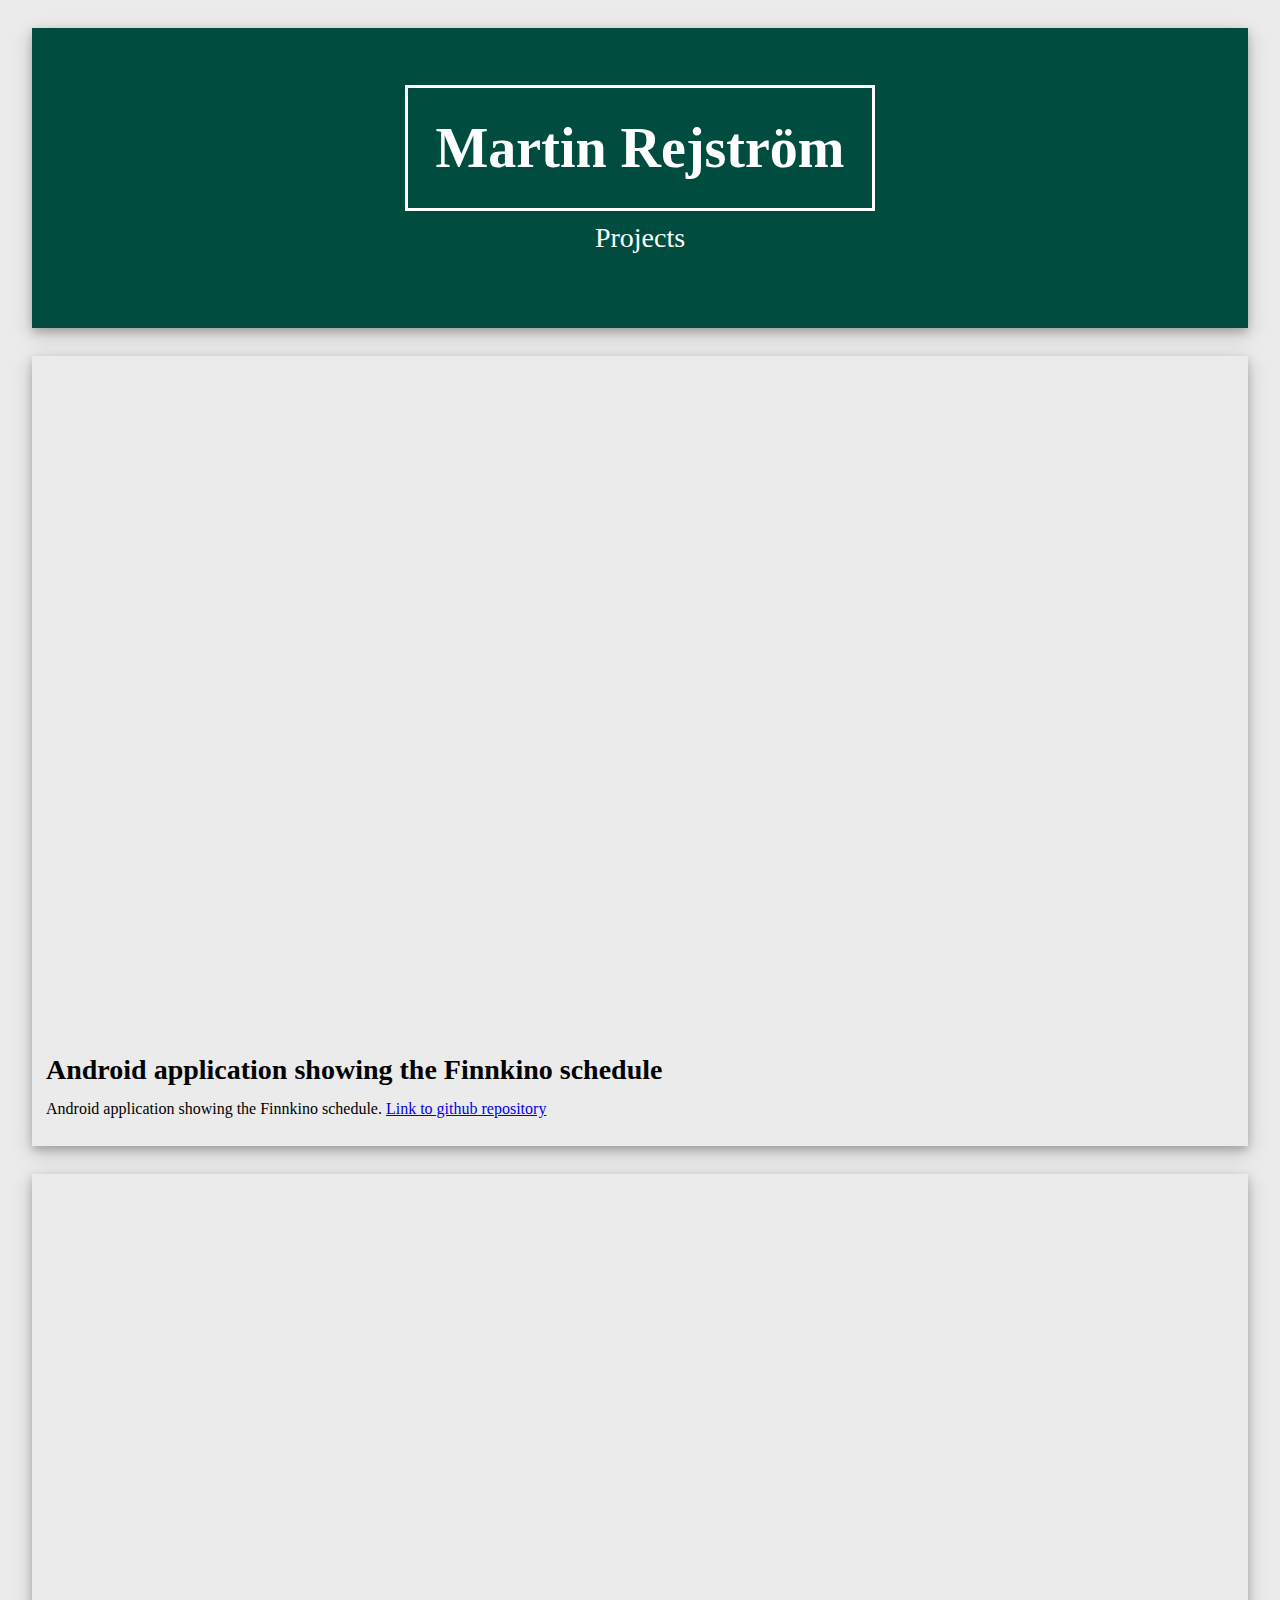
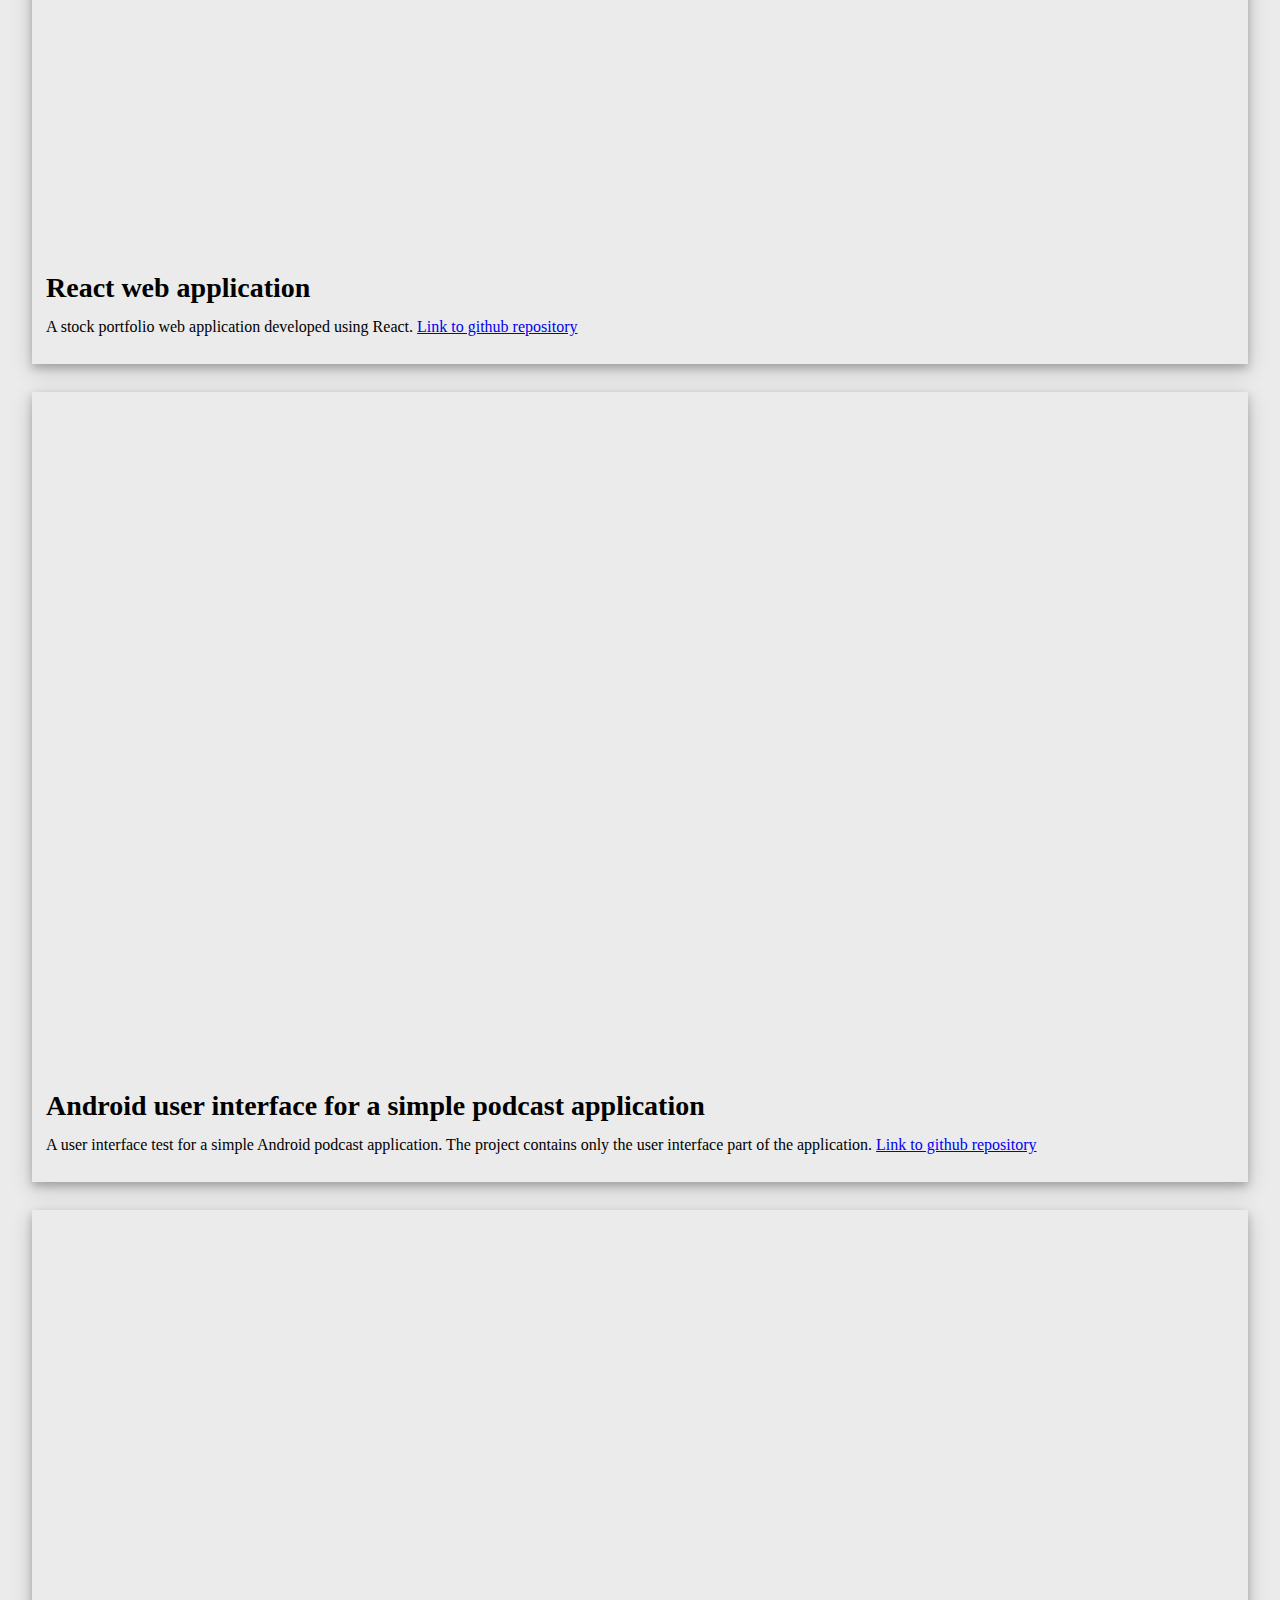
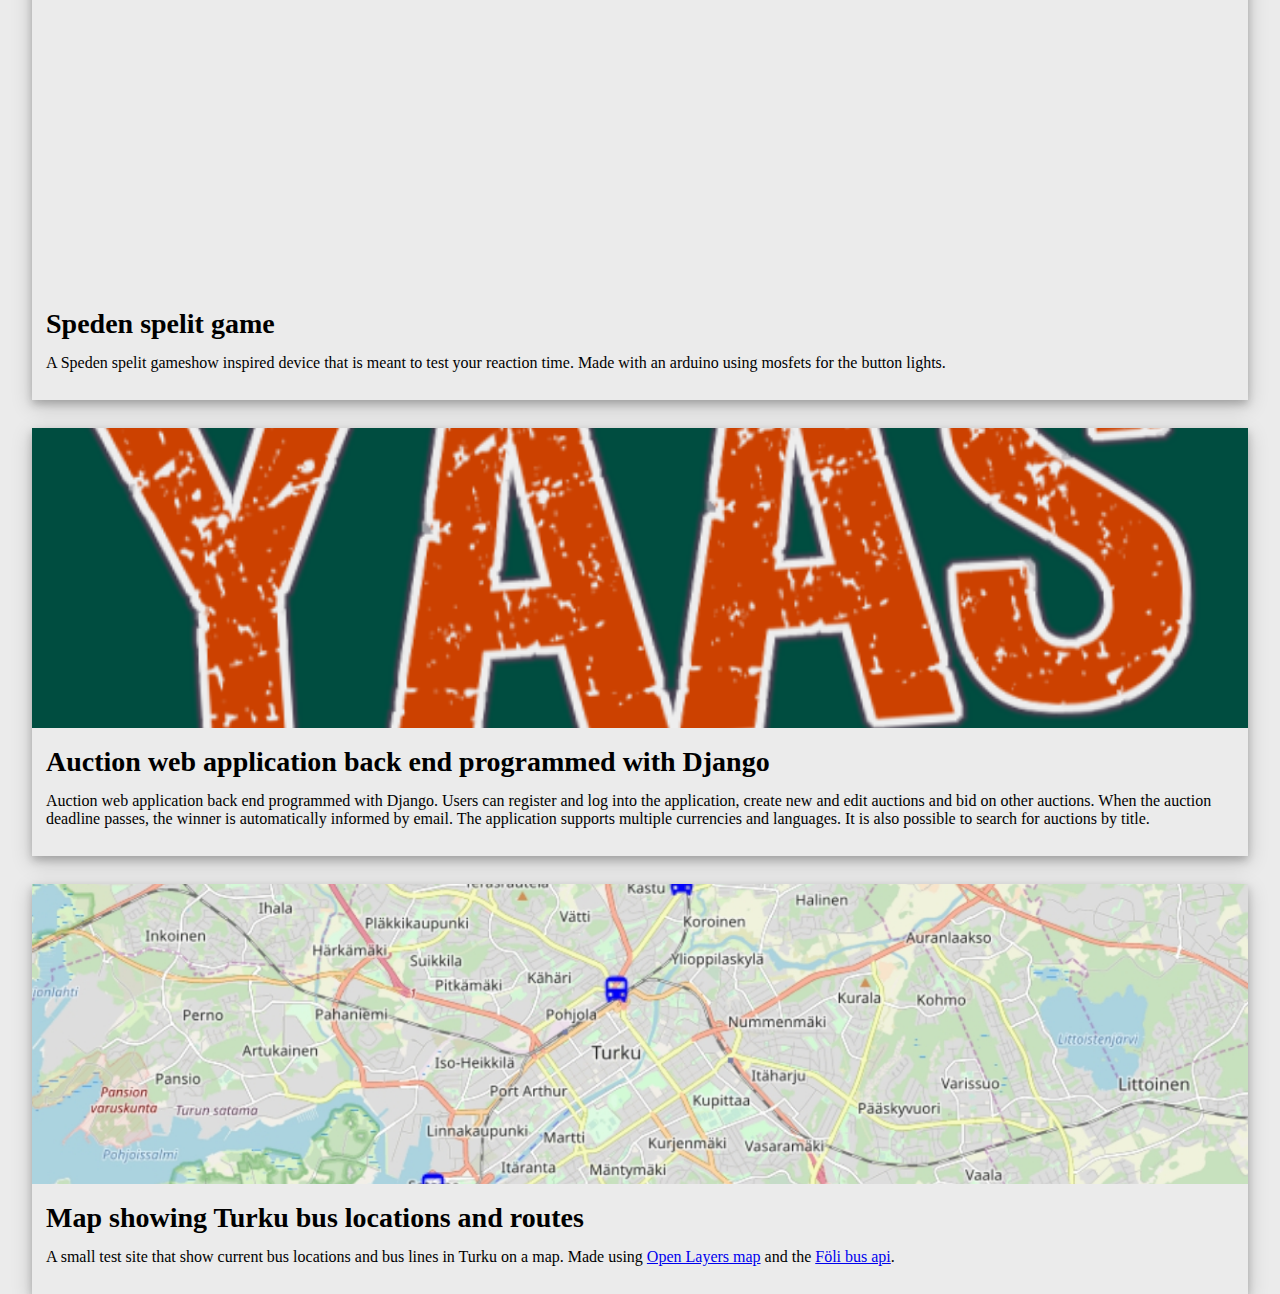
<file: index.html>
<!DOCTYPE html>
<html lang="en">
  <head>
    <meta charset="UTF-8" />
    <meta name="viewport" content="width=device-width, initial-scale=1.0" />
    <!-- Set root as default for all links so that relative links start form there -->
    <base href="./" />
    <link rel="stylesheet" type="text/css" href="css/index.css" />
    <title>Martin</title>
  </head>

  <body>
    <div class="body-content">
      <div class="banner">
        <h1>Martin Rejström</h1>
        <p>Projects</p>
      </div>

      <div class="project">
        <div class="videocontainer">
          <iframe
            src="https://www.youtube.com/embed/5yjEeStuP5I"
            frameborder="0"
            allow="accelerometer; autoplay; encrypted-media; gyroscope; picture-in-picture"
            allowfullscreen
            class="video"
          ></iframe>
        </div>
        <h1>
          <a href="https://github.com/marejstr/android-finnkino"
            >Android application showing the Finnkino schedule</a
          >
        </h1>
        <p>
          Android application showing the Finnkino schedule.
          <a href="https://github.com/marejstr/android-finnkino"
            >Link to github repository</a
          >
        </p>
      </div>

      <div class="project">
        <div class="videocontainer">
          <iframe
            src="https://www.youtube.com/embed/eS-OwG1CvWQ"
            frameborder="0"
            allow="accelerometer; autoplay; encrypted-media; gyroscope; picture-in-picture"
            allowfullscreen
            class="video"
          ></iframe>
        </div>
        <h1>
          <a href="https://marejstr.github.io/spms/">React web application</a>
        </h1>
        <p>
          A stock portfolio web application developed using React.
          <a href="https://github.com/marejstr/spms"
            >Link to github repository</a
          >
        </p>
      </div>

      <div class="project">
        <div class="videocontainer">
          <iframe
            src="https://www.youtube.com/embed/d5zjJ4eqNBg"
            frameborder="0"
            allow="accelerometer; autoplay; encrypted-media; gyroscope; picture-in-picture"
            allowfullscreen
            class="video"
          ></iframe>
        </div>

        <h1>
          <a href="https://github.com/marejstr/simple-podcaster"
            >Android user interface for a simple podcast application</a
          >
        </h1>
        <p>
          A user interface test for a simple Android podcast application. The
          project contains only the user interface part of the application.
          <a href="https://github.com/marejstr/simple-podcaster"
            >Link to github repository</a
          >
        </p>
      </div>

      <div class="project">
        <div class="videocontainer">
          <iframe
            src="https://www.youtube.com/embed/6nWdeNM1T14"
            frameborder="0"
            allow="accelerometer; autoplay; encrypted-media; gyroscope; picture-in-picture"
            allowfullscreen
            class="video"
          ></iframe>
        </div>
        <h1>
          <a href="https://www.youtube.com/watch?v=6nWdeNM1T14"
            >Speden spelit game</a
          >
        </h1>
        <p>
          A Speden spelit gameshow inspired device that is meant to test your
          reaction time. Made with an arduino using mosfets for the button
          lights.
        </p>
      </div>

      <div class="project">
        <a href="https://github.com/marejstr/yaas">
          <img src="img/yaas.png" alt="YAAS" />
        </a>
        <h1>
          <a href="https://github.com/marejstr/yaas"
            >Auction web application back end programmed with Django</a
          >
        </h1>
        <p>
          Auction web application back end programmed with Django. Users can
          register and log into the application, create new and edit auctions
          and bid on other auctions. When the auction deadline passes, the
          winner is automatically informed by email. The application supports
          multiple currencies and languages. It is also possible to search for
          auctions by title.
        </p>
      </div>

      <div class="project">
        <a href="html/fori-bus.html">
          <img src="img/map.jpg" alt="Map of bus locations" />
        </a>
        <h1>
          <a href="html/fori-bus.html"
            >Map showing Turku bus locations and routes</a
          >
        </h1>
        <p>
          A small test site that show current bus locations and bus lines in
          Turku on a map. Made using
          <a href="https://openlayers.org/">Open Layers map</a> and the
          <a href="http://data.foli.fi/doc/index">Föli bus api</a>.
        </p>
      </div>
    </div>
  </body>
</html>
</file>
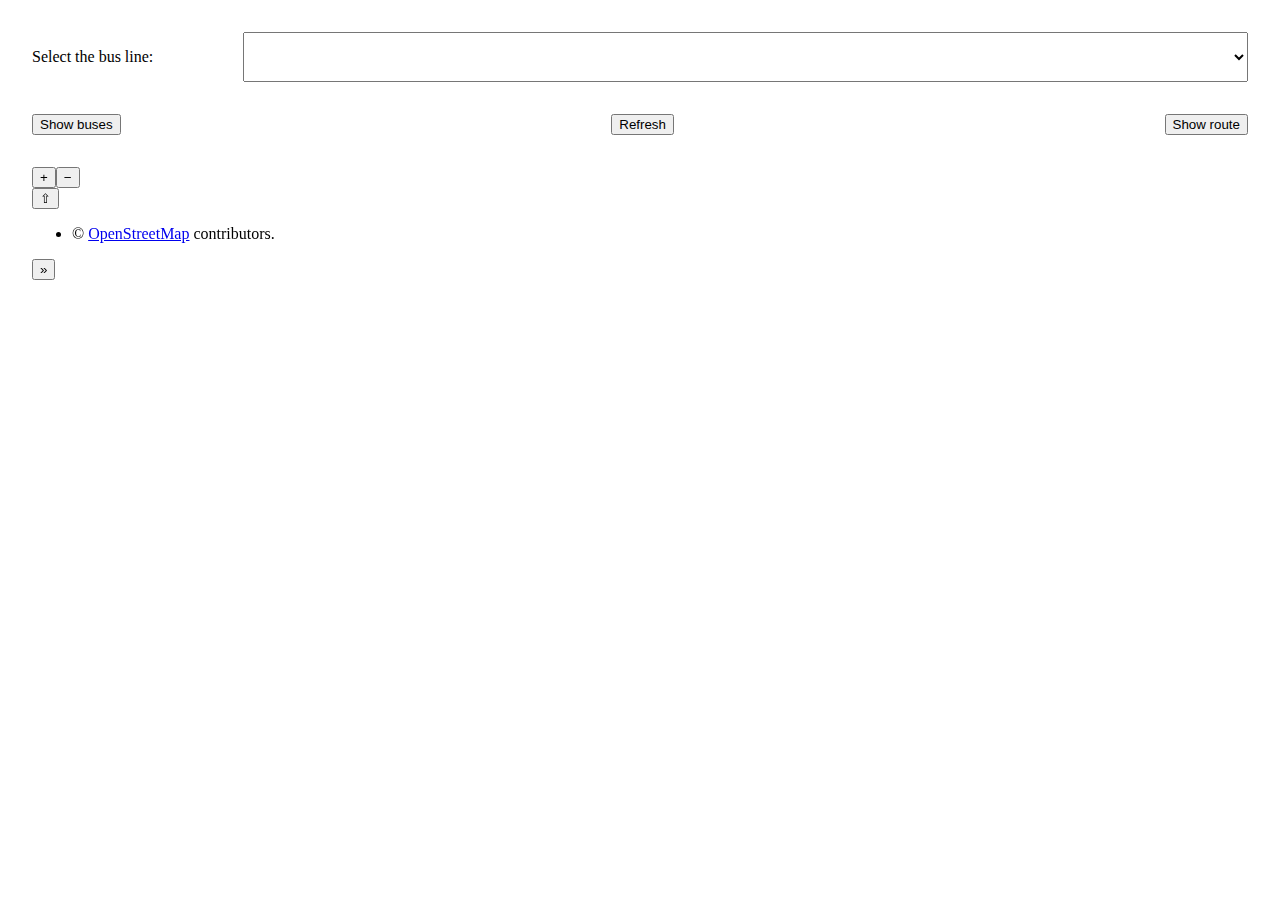
<file: html/fori-bus.html>
<!DOCTYPE html>
<html lang="en">

<head>
    <meta charset="UTF-8">
    <meta name="viewport" content="width=device-width, initial-scale=1.0">
    <!-- Set root as default for all links so that relative links start form there -->
    <base href="../" />
    <link rel="stylesheet" type="text/css" href="css/fori-bus.css">
    <!-- Include openlayers -->
    <script type="text/javascript" src="ol/ol.js"></script>
    <script defer type="text/javascript" src="js/fori-bus.js"></script>
    <title>Föri timetables</title>
</head>

<body>
    <div class="body-content">

        <div class="flexcontainer">
            <p>Select the bus line:</p>
            <select id="buslinesDropdown"></select>
        </div>

        <div class="flexcontainer-buttons">
            <button id="showBusesButton">Show buses</button>
            <button id="refreshButton">Refresh</button>
            <button id="showRouteButton">Show route</button>
        </div>
        <div id="map" class="map"></div>

    </div>
</body>

</html>
</file>
<file: css/index.css>
/* Set width to encompass padding, boarder and margin for every element*/
* {
  box-sizing: border-box;
}

html {
  /* Set root font size for rem */
  font-size: 14px;
  height: 100%;
}

body {
  margin: 0;
  height: 100%;
  background: #ebebeb;
}

.body-content {
  /* prevents page looking strange on wide monitors */
  max-width: 110rem;
  margin: 0 auto;
  min-height: 100%;
}

/* Banner */
.banner {
  width: 95%;
  height: 300px;
  margin: 2rem auto;
  color: white;
  background: #004d40;
  box-shadow: 0 4px 8px 0 rgba(0, 0, 0, 0.2), 0 6px 20px 0 rgba(0, 0, 0, 0.19);
  display: flex;
  flex-direction: column;
  align-items: center;
  justify-content: center;
}

.banner h1 {
  font-size: 2rem;
  /* display: inline-block; */
}

.banner p {
  font-size: 1rem;
  margin: 1rem;
}

.project {
  width: 95%;
  margin: 2rem auto;
  box-shadow: 0 4px 8px 0 rgba(0, 0, 0, 0.2), 0 6px 20px 0 rgba(0, 0, 0, 0.19);
  padding-bottom: 1rem;
}

.project h1 {
  margin: 1rem;
}

.project h1 a {
  color: black;
  text-decoration: none;
}

.project p {
  margin: 1rem;
  font-size: 16px;
}

.project img {
  width: 100%;
  object-fit: cover;
  height: 300px;
}

.videocontainer {
  position: relative;
  width: 100%;
  height: 0;
  padding-bottom: 56.25%;
}
.video {
  position: absolute;
  top: 0;
  left: 0;
  width: 100%;
  height: 100%;
}

@media (min-width: 500px) {
  .banner h1 {
    font-size: 3rem;
  }

  .banner p {
    font-size: 2rem;
  }
}

@media (min-width: 900px) {
  .banner h1 {
    font-size: 4rem;
    outline: 3px solid white;
    outline-offset: 0.5em;
    margin: 2rem;
    /* display: inline-block; */
  }
}
</file>
